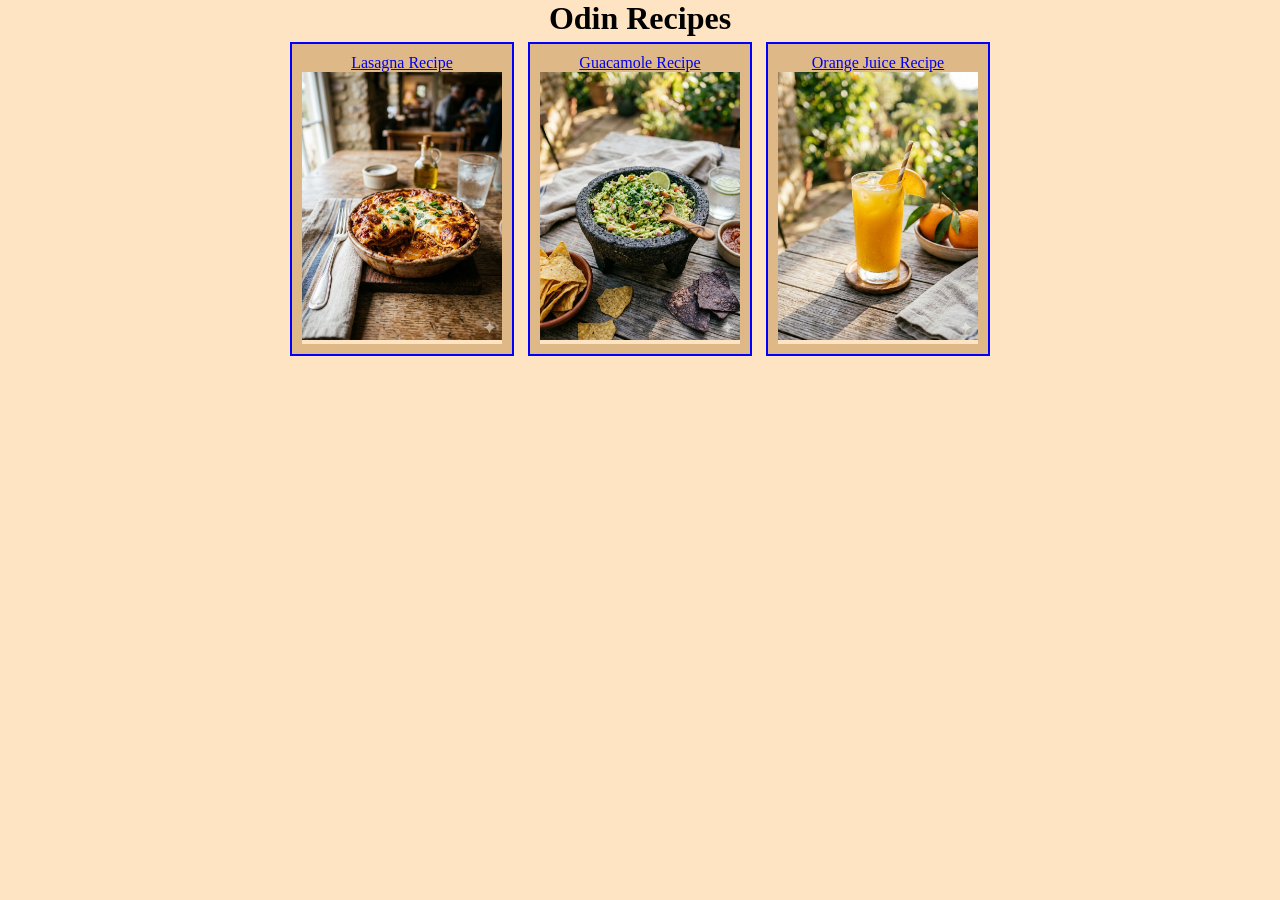
<file: index.html>
<!DOCTYPE html>
<html lang="en">
<head>
    <meta charset="UTF-8">
    <meta name="viewport" content="width=device-width, initial-scale=1.0">
    <link rel="stylesheet" href="./style.css">
    <title>Recipes</title>
</head>
<body>
    <h1>Odin Recipes</h1>

    <div class="center">
        <div class="card">
            <div class="contend">
                <a class="buttom" href="./recipes/lasagna.html">Lasagna Recipe</a>
            </div>

            <div class="image">
                <img src="./img/lasagna-card.jpg" alt="lasagna" width="300px" height="auto">
            </div>
        </div>
    
        <div class="card">
            <div class="contend">
                <a class="buttom" href="./recipes/guacamole.html">Guacamole Recipe</a>
            </div>
            
            <div class="image">
                <img src="./img/guacamole-card.jpg" alt="kind guacamole" width="300px" height="auto">
            </div>
        </div>
    
        <div class="card">
            <div class="contend">
                <a class="buttom" href="./recipes/orange-juice.html">Orange Juice Recipe</a>
            </div>
            
            <div class="image">
                <img src="./img/orange-card.jpg" alt="orange" width="300px" height="auto">
            </div>
        </div>
    </div>


</body>
</html>
</file>
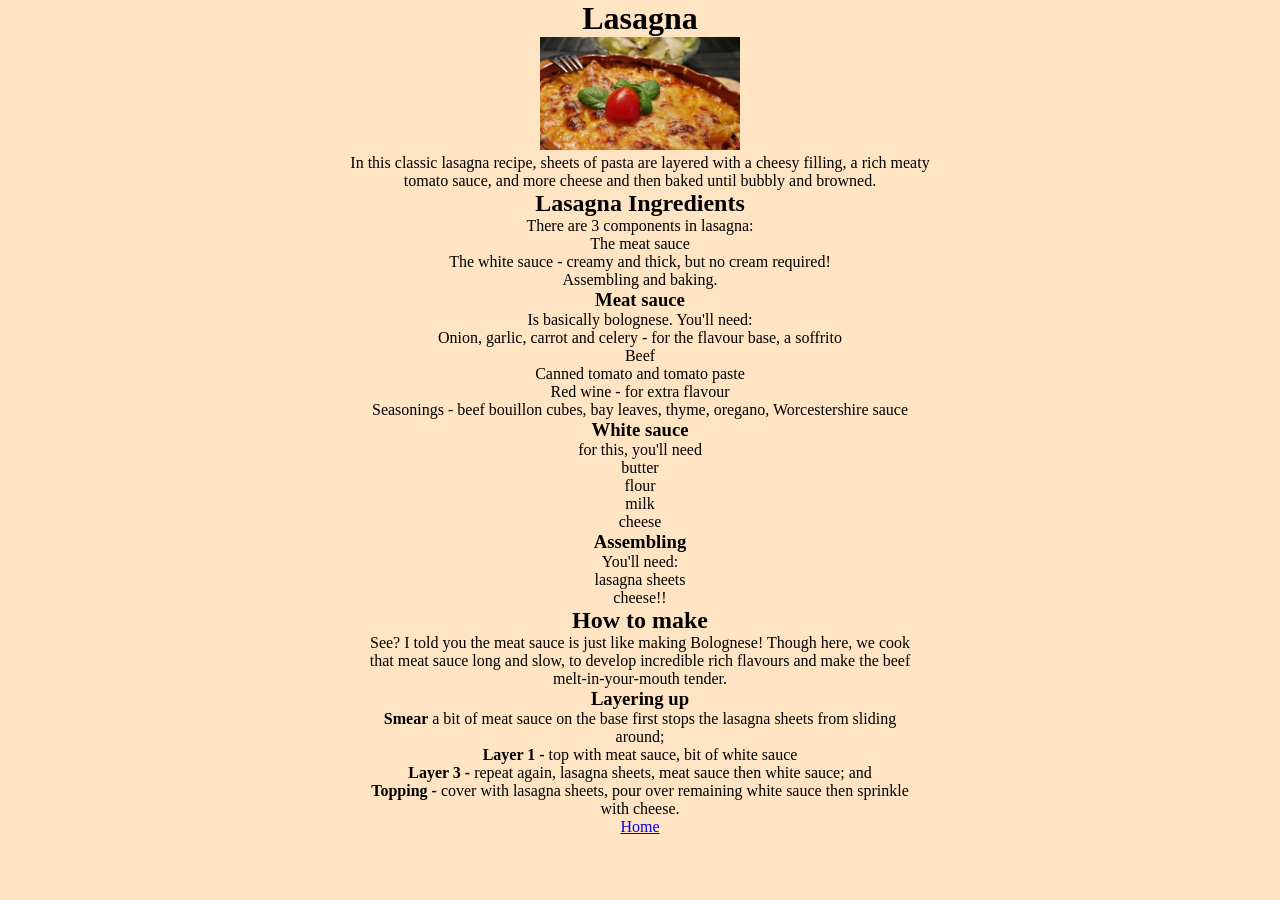
<file: recipes/lasagna.html>
<!DOCTYPE html>
<html lang="en">
<head>
    <meta charset="UTF-8">
    <meta name="viewport" content="width=device-width, initial-scale=1.0">
    <title>Lasagna Recipe</title>
    <link rel="stylesheet" href="./../style.css">

</head>
<body>
    <div>
        <h1>Lasagna</h1>
        <img src="./../img/lasagna.jpg" alt="Delicious lasagna image" width="600">
        <p>In this classic lasagna recipe, sheets of pasta are layered  with a cheesy
        filling, a rich meaty <br> tomato  sauce, and more cheese and then baked until bubbly 
        and browned.</p>
        
        <p><h2>Lasagna Ingredients</h2></p>
        <p>There are 3 components in lasagna:</p>
        <ul>
            <li>The meat sauce</li>
            <li>The white sauce - creamy and thick, but no cream required!</li>
            <li>Assembling and baking.</li>
        </ul>
    
        <p><h3>Meat sauce</h3></p>
        Is basically bolognese. You'll need:
        <ul>
            <li>Onion, garlic, carrot and celery - for the flavour base, a soffrito</li>
            <li>Beef</li>
            <li>Canned tomato and tomato paste</li>
            <li>Red wine - for extra flavour</li>
            <li>Seasonings - beef bouillon cubes, 
            bay leaves, thyme, oregano, Worcestershire
            sauce
            </li>
        </ul>
        
        
        <p><h3>White sauce</h3></p>
        for this, you'll need
        <ul>
            <li>butter</li>
            <li>flour</li>
            <li>milk</li>
            <li>cheese</li>
        </ul>
    
    
        <p><h3>Assembling</h3></p>
        You'll need:
        <ul>
            <li>lasagna sheets</li>
            <li>cheese!!</li>
        </ul>
        
    
        <h2>How to make</h2>
        See? I told you the meat sauce is just like making Bolognese!
        Though here, we cook <br>that meat sauce long and slow, 
        to develop incredible rich flavours and make the beef
        <br>melt-in-your-mouth tender.
    
        <h3>Layering up</h3>
        <ul>
            <li>
                <strong>Smear</strong> a bit of meat sauce on the base first
                 stops the lasagna sheets from sliding <br>around;</li>
            <li>
                <strong>Layer 1 - </strong>
                top with meat sauce, bit of white sauce
            </li>
            <li>
                <strong>Layer 3 - </strong>
                 repeat again, lasagna sheets, meat sauce then
                  white sauce; and
            </li>
            <li>
                <strong>Topping - </strong> 
                cover with lasagna sheets, pour over remaining
                 white sauce then sprinkle <br> with cheese.
            </li>
        </ul>
    
        <p><a href="./../index.html">Home</a></p>
    </div>

</body>
</html>
</file>
<file: style.css>
* {
    background-color: bisque;
    box-sizing: border-box;
    padding: 0px;
    margin: 0px;
    border: 0px;
    margin: 0 auto;
    text-align:center;
    /* width: 630px; */
}

h1 {
    /* width: 980px; */
}

.card, .contend, .buttom {
    background-color: burlywood;
}

.card { 
    display: inline-block;
    margin: 5px;
    padding: 10px;
    border: 2px solid blue;  
}

.center {
    text-align: center;
    /* width: 980px; */
    
}

.image {
    padding: 0px;    
}

img {
    width: 200px;
}
</file>
